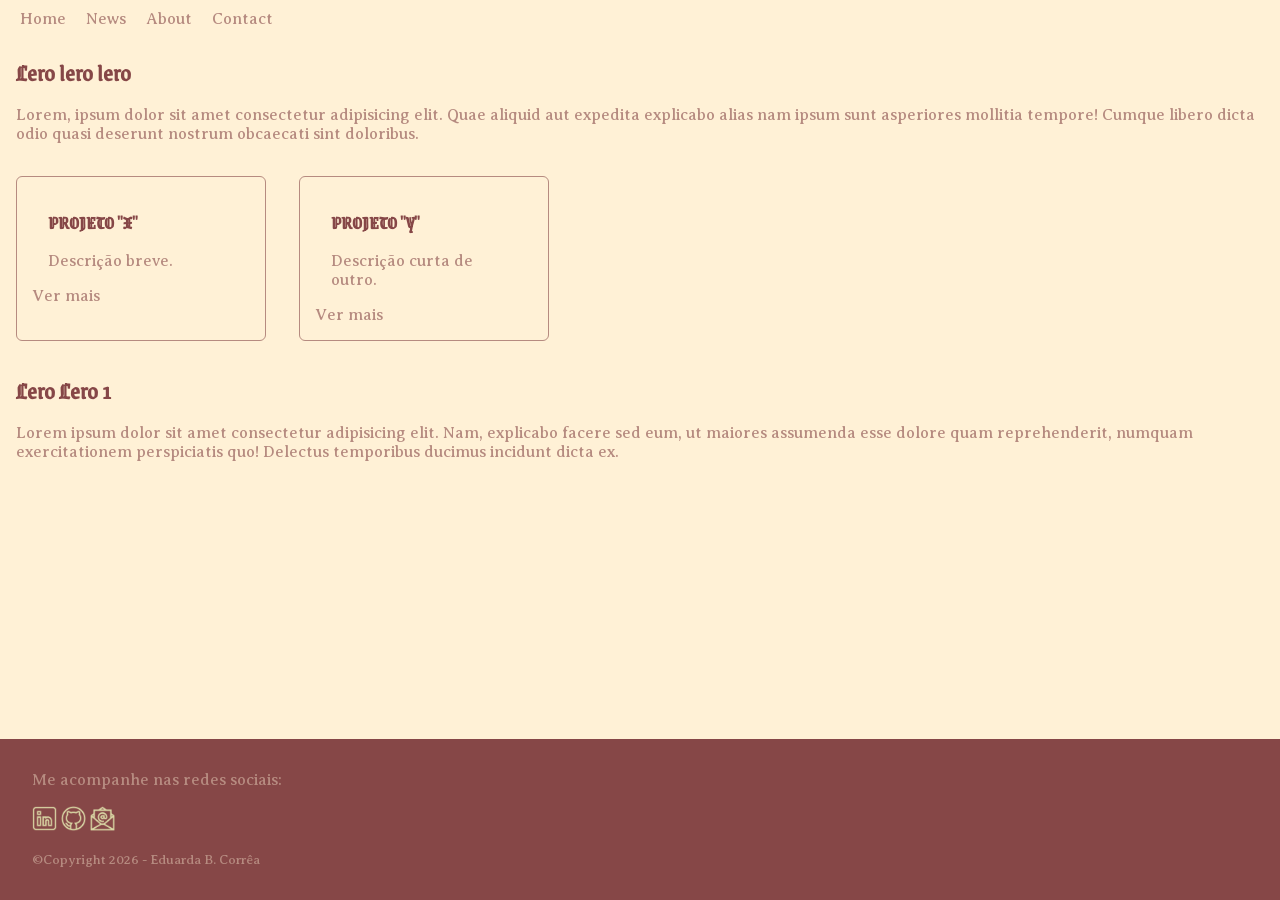
<file: portifolio/projetos/index.html>
<!DOCTYPE html>
<html lang="pt-br">
<head>
    <meta charset="UTF-8">
    <meta name="viewport" content="width=device-width, initial-scale=1.0">
    <link rel="stylesheet" href="../style.css">
    <title>Projetos</title>
</head>
<body>
    <header>
        <nav>
            <a href="../hub/index.html">Home</a>
            <a href="">News</a>
            <a href="">About</a>
            <a href="">Contact</a>
        </nav>
    </header>

    <main>
        <section>
            <h2>Lero lero lero </h2>
            <p>Lorem, ipsum dolor sit amet consectetur adipisicing elit. Quae aliquid aut expedita explicabo alias nam ipsum sunt asperiores mollitia tempore! Cumque libero dicta odio quasi deserunt nostrum obcaecati sint doloribus.</p>
        </section>

        <section id="projetos">
            <div class="container-projetos">
                <div class="card">
                    <h3>PROJETO "X"</h3>
                    <p>Descrição breve.</p>
                    <a href="#">Ver mais</a>
                </div>

                <div class="card">
                    <h3>PROJETO "Y"</h3>
                    <p>Descrição curta de outro.</p>
                    <a href="#">Ver mais</a>
                </div>
            </div>
        </section>

        <section>
            <h2>Lero Lero 1</h2>
            <p>Lorem ipsum dolor sit amet consectetur adipisicing elit. Nam, explicabo facere sed eum, ut maiores assumenda esse dolore quam reprehenderit, numquam exercitationem perspiciatis quo! Delectus temporibus ducimus incidunt dicta ex.</p>
        </section>
    </main>
    
    <footer>
        <section>
            <p>Me acompanhe nas redes sociais:</p>
                <div class="contato">
                    <a href="https://www.linkedin.com/in/eduardabcorrea/" target="_blank" rel="external"> <img src="../icon/linkedin.png" alt="Site de contratação" width="25px"> </a>
                    <a href="https://github.com/Yunpix" target="_blank" rel="external"><img src="../icon/github.png" alt="Site voltado a programação" width="25px"></a> 
                    <a href="mailto:dudababiss.correa@gmail.com?subject=Contato via Portfólio"><img src="../icon/email.png" alt="E-mail para contato" width="25px"></a> 
                </div>
            <small><p>&copy;Copyright 2026 - Eduarda B. Corrêa</p></small>
        </section>
    </footer>
</body>
</html>
</file>
<file: portifolio/style.css>
@font-face {
    font-family: 'FonteDosTitulos';
    src: url('../portifolio/fonts/Grenze_Gotisch.ttf/GrenzeGotisch-VariableFont_wght.ttf') format('truetype');
    font-weight: normal;
    font-style: normal;
}
@font-face {
    font-family: 'FonteDoCorpo';
    src: url(../portifolio/fonts/AveriaSerifLibre.ttf/AveriaSerifLibre-Regular.ttf) format('truetype');
    font-weight: normal;
    font-style: normal;
}

* {
    margin: 0;
    padding: 0;
    box-sizing: border-box;
}

a {
    text-align: none;
    text-decoration-line: none;
    color: #B68B80;
}

a:hover {
    color: #CFAD9D;
    transition: 0.3s;
}

.abertura{
    display: flex;
    flex-direction: column;
    padding: 80px 20px;
    width: 100%;
}

body {
    display: flex;
    flex-direction: column;
    min-height: 100vh;
    margin: 0;
    background-color: #FFF1D6;
    font-family: 'FonteDoCorpo', sans-serif;
    color: #B68B80;
}

main {
    margin-bottom: auto;
}

h1, h2, h3 {
    font-family: 'FonteDosTitulos', sans-serif;
    color: #864747;
    margin: 1rem;
}

p {
    margin: 1rem;
}

footer {
    background-color: #864747;
    gap: 10px;
    padding: 1rem;
}

.contato {
    margin: 1rem;
}

nav {
    display: flex;
    align-items: center;
    gap: 20px;
    padding: 10px 20px;
}

.nav-links {
    display: flex;
    align-items: center;
    gap: 20px;
    padding: 10px 20px;
}

.container-projetos {
    display: flex;
    flex-wrap: wrap;
    gap: 1px;
    justify-content: flex-start;
    transition: 0.3s;
}

.card {
    width: 250px;
    padding: 15px;
    border: 1px solid, #B68B80;
    border-radius: 6px;
    margin: 1rem;
    transition: transform 0.3s, box-shadow 0.3s;
}
.card:hover {
    background-color: #fdecc9;
    transition: 0.3s;
    transform: translate(-1px);
    box-shadow: 0px 2px 3px #CFAD9D;
}
</file>
